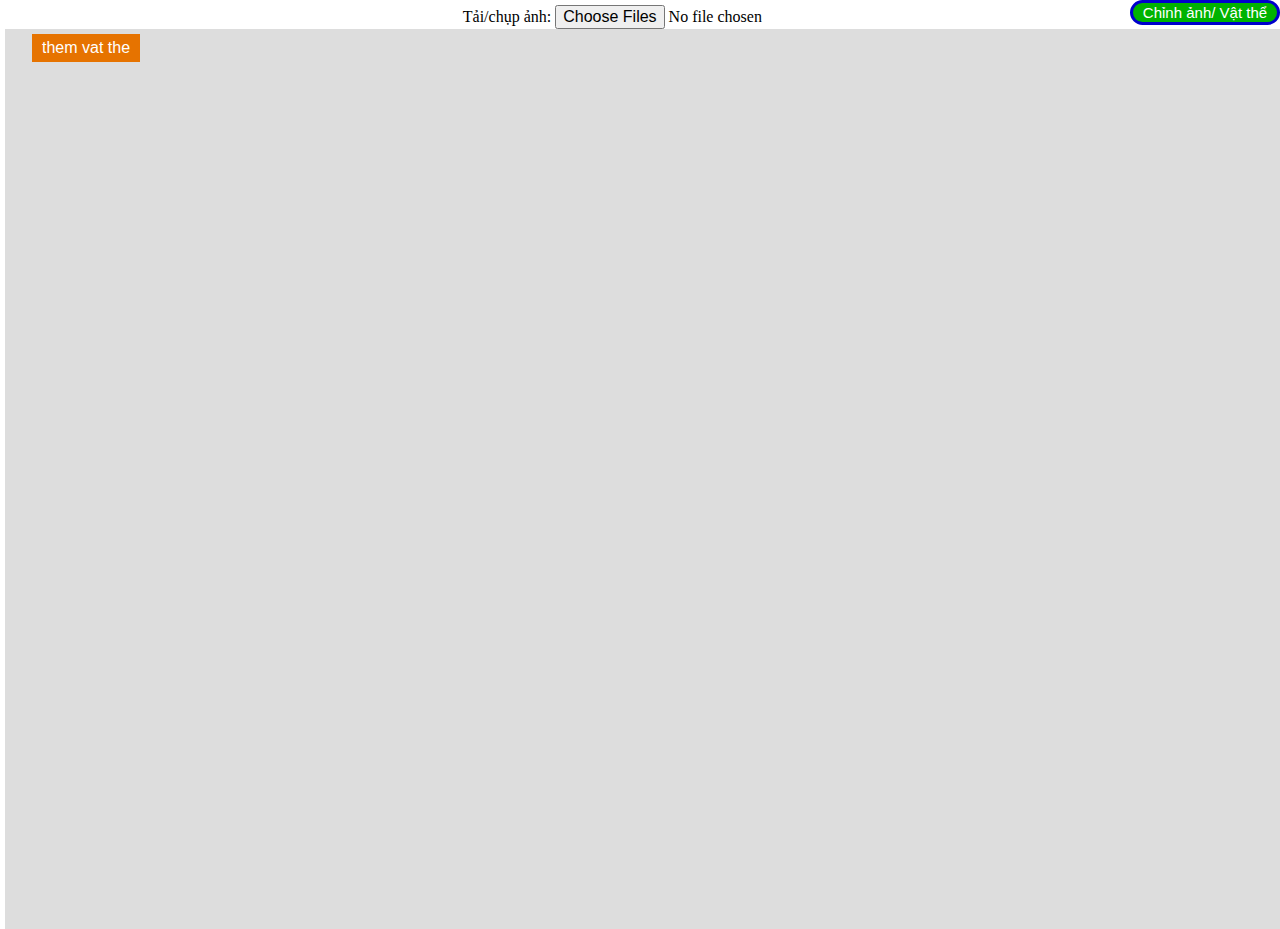
<file: index.html>
<!doctype html>
<html>
<head>
  <meta http-equiv="content-type" content="text/html; charset=UTF-8">
  <meta name="description" content="Zoom - lightweight ES5 javascript plugin without any dependencies, compatible with desktop and mobile devices. Supports doubleclick, mousemove, mousewheel, doubletap, touchmove and pinch events.">
  <meta name="keywords" content="lightweight, zoom, plugin, written, in, es5, vanilla, js">
  <meta name="viewport" content="width=device-width, initial-scale=1, maximum-scale=1">
  <link rel="stylesheet" href="./csszoom/style.css?v=1" type="text/css">
  <title>Zoom by Ironex</title>
  <style>
body{
  
  font-family: verdana;
  padding: 5px;
  text-align:center;
}

h1{
  color: Green;/*  darkslategray */
}

p {
  font-size: 12pt;
  color: black;
}
canvas {
   
  height: 100vh;
  width: auto;
  border-style: solid;
  border-width: 1px;
  border-color: transparent;
}

input {
  font-family: verdana;
  font-size: 12pt;
}
</style>
    
    <style>
.btn-group button {
  background-color: #04AA6D; /* Green background */
  border: 1px solid green; /* Green border */
  color: white; /* White text */
  padding: 10px 24px; /* Some padding */
  cursor: pointer; /* Pointer/hand icon */
  float: left; /* Float the buttons side by side */
 
}

/* Clear floats (clearfix hack) */
.btn-group:after {
  content: "";
  clear: both;
  display: table;
}

.btn-group button:not(:last-child) {
  border-right: none; /* Prevent double borders */
}

/* Add a background color on hover */
.btn-group button:hover {
  background-color: #3e8e41;
}
        

        
</style>
    
<style> 
 
.DIV1e {
  position: absolute;
  top: 50px;
  left: 0px;
  width: 100%;
  height: 90vh;  
  border: 1px solid black;
  z-index: 1;
  display: none;
    pointer-Events: auto;  /*ngan hoat dong khung hinh*/   
    background:none transparent;
}
    
    .DIV1e1 {
  position: absolute;
  top: 50px;
  left: 0px;
  width: 100%;
  height: 90vh;  
  border: 1px solid black;
  z-index: 1;
  display: none;
    pointer-Events: none;  /*ngan hoat dong khung hinh*/   
        background:none transparent;
}



.button {
  border: none;
  color: white;
  padding: 5px 10px;
  text-align: center;
  text-decoration: none;
  display: inline-block;
  font-size: 16px;
  margin: 4px 2px;
  cursor: pointer; 
  float: left; 
}

.button1 {background-color: #4CAF50;padding: 14px 16px;display: block;} /* Green */
.button2 {background-color: #008CBA;padding: 14px 16px;display: none;} /* Blue */

.button-them1 {background-color: #e67300;position: absolute;top: 30px;left: 30px;display: block;} 

.button-close1 {background-color: #e67300;position: absolute;top: 30px;left: 120px;display: none;}

.nutchonchinh {
  font-family: sans-serif;
  position: absolute;
  right:0px;
    top:0px;
  border: 3px solid #0000cc;
  border-radius:1vw 1vw 1vw 1vw;
  padding: 1px;
  background-color: #00b300;
  opacity: 1;
  color:#ffffff;
  text-align: center;
    font-weight: normal;
    display:none;
   font-size: 15px; width: 150px;
   display: block;
}

</style>

</head>
<body>

<p>
Tải/chụp ảnh:
<input type="file" multiple="false" accept="image/*" id=finput onchange="upload()">
</p>  
<script src="https://www.dukelearntoprogram.com/course1/common/js/image/SimpleImage.js">
</script>
    

<button class="nutchonchinh" onclick="anhhoacvatthe()">Chỉnh ảnh/ Vật thể</button>


<div class="container">
  <div class="zoom">
    <canvas id= "canv1" ></canvas>
  </div>
</div>
     <button id="nutthem1" class="button button-them1" onclick="themvao1()">them vat the</button>
     <div class="btn-group" style="position:absolute; bottom:0px;">
       <!-- <button  id="nut1" class="button1"  onclick="myFunction1()">chinh anh</button>
        <button  id="nut2" class="button2"  onclick="myFunction2()">chinh vat the</button> -->      
    </div> 
   
    <!-- <button id="nutthem2" class="button button-them2" onclick="themvao2()">them1</button> -->
    
   <!-- <button id="nutclose1" class="button button-close1"  onclick="close1()">tat vat the</button>-->
   
    
    <div id="DIV1" class="DIV1e" ><iframe src="./cartoon_interior.html" frameborder="0" style="overflow:hidden;overflow-x:hidden;overflow-y:hidden;height:100%;width:100%;position:absolute;top:0px;left:0px;right:0px;bottom:0px" scrolling="no" allowfullscreen allowtransparency="true"></iframe></div>
    
    
    
<script type="text/javascript" src="./jszoom/zoom-by-ironex.min.js?v=1"></script>
<script type="text/javascript">
  zoom();
</script>
<script>
function upload(){
  var imgcanvas = document.getElementById("canv1");
  var fileinput = document.getElementById("finput");
  var image = new SimpleImage(fileinput);
  image.drawTo(imgcanvas);
}
</script>
    
    

    <script>
var top_z = document.getElementById("DIV1").style.zIndex;

function themvao1() {
  /*document.getElementById("nut1").style.display = "block";*/
  document.getElementById("DIV1").style.zIndex = ++top_z;
  document.getElementById("DIV1").style.display = "block";
    
  document.getElementById("nutthem1").style.display = "none";
  document.getElementById("nutthem2").style.display = "block";
  document.getElementById("nutclose1").style.display = "block";
}
/* function myFunction1() { 
  document.getElementById("DIV1").style.zIndex = ++top_z;
  document.getElementById("DIV1").style.display = "visible";
  document.getElementById("nutthem1").style.display = "none";
  document.getElementById("nutthem2").style.display = "block";
  
  document.getElementById("nutclose1").style.display = "block";
  document.getElementById("nutclose2").style.display = "none";
 
}*/

function themvao2() {
  document.getElementById("nut2").style.display = "block";
  document.getElementById("DIV2").style.zIndex = ++top_z;
  document.getElementById("DIV2").style.display = "block";
  document.getElementById("nutthem2").style.display = "none";
  document.getElementById("nutthem3").style.display = "block";
  document.getElementById("nutclose2").style.display = "block";
}

function myFunction2() {
 
  document.getElementById("DIV2").style.zIndex = ++top_z;
  document.getElementById("DIV2").style.display = "block";
  document.getElementById("nutthem1").style.display = "none";
  document.getElementById("nutthem2").style.display = "none";
 
  document.getElementById("nutclose1").style.display = "none";
  document.getElementById("nutclose2").style.display = "block";
  
}



function close1() {
   /*document.getElementById("DIV1").style.zIndex = --top_z;*/
  document.getElementById("DIV1").style.display = "none";
  document.getElementById("nut1").style.display = "none";
  document.getElementById("nutthem1").style.display = "block";
  
  document.getElementById("nutclose1").style.display = "none";
}



</script>
    
    <script>
function anhhoacvatthe() {
   var element = document.getElementById("DIV1");
   element.classList.toggle("DIV1e1");
}
</script>
    
</body>
</html>
</file>
<file: csszoom/style.css>
html{ height: 100%; width: 100%; }

body{ height: 100%; width: 100%; }

*{ margin: 0; padding: 0; }

.container{ height: 100%; margin: 0 auto 0 auto; max-width: 100%; position: relative; width: 100%; }

.container .zoom{ background-color: #DDD; height: 100%; margin: auto; overflow: hidden; position: relative; width: 100%; }

.container .zoom img{ bottom: 0; display: block; left: 0; margin: auto; max-height: 100%; max-width: 100%; position: absolute; right: 0; top: 0;
  -moz-transform-style: preserve-3d;
  -ms-transform-style: preserve-3d;
  -o-transform-style: preserve-3d;
  -webkit-transform-style: preserve-3d;
  transform-style: preserve-3d;
}
.zoom-transition{
  transition: -moz-transform ease 200ms;
  transition: -ms-transform ease 200ms;
  transition: -o-transform ease 200ms;
  transition: -webkit-transform ease 200ms;
  transition: transform ease 200ms;
}
</file>
